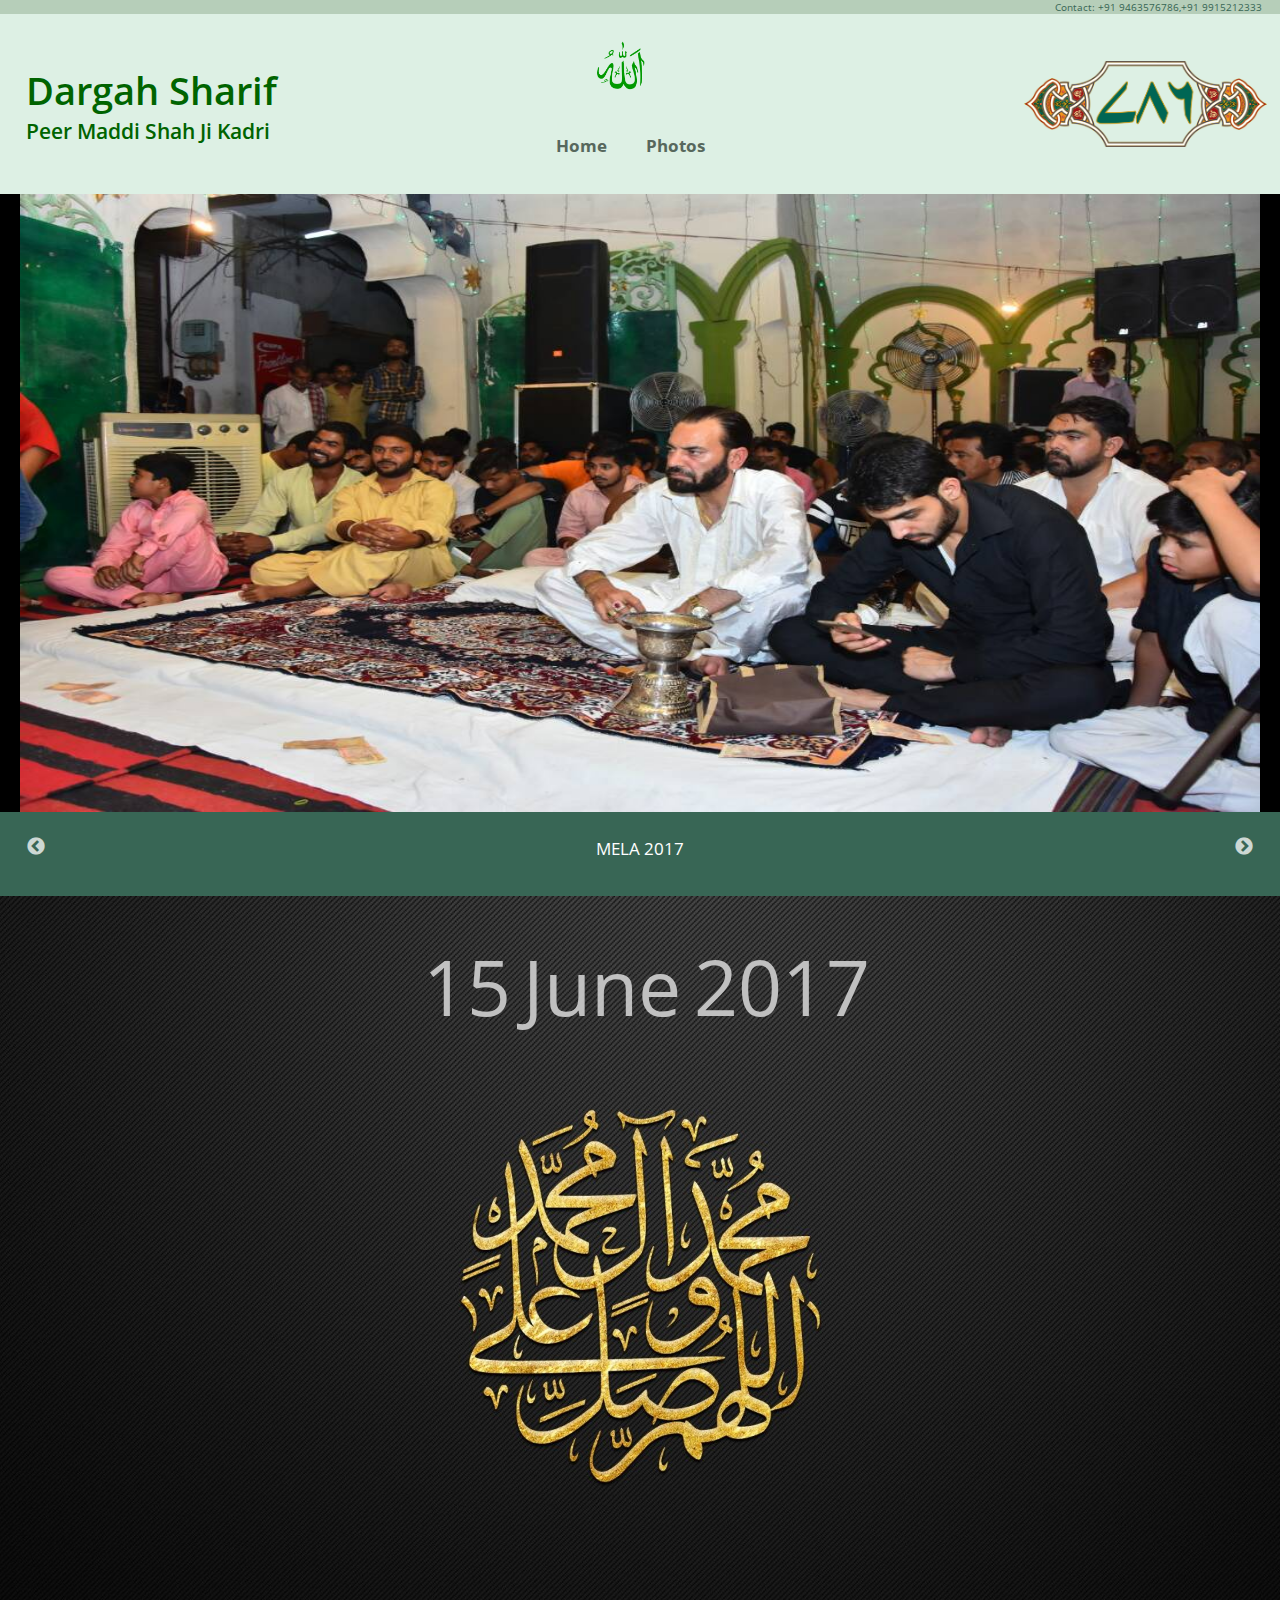
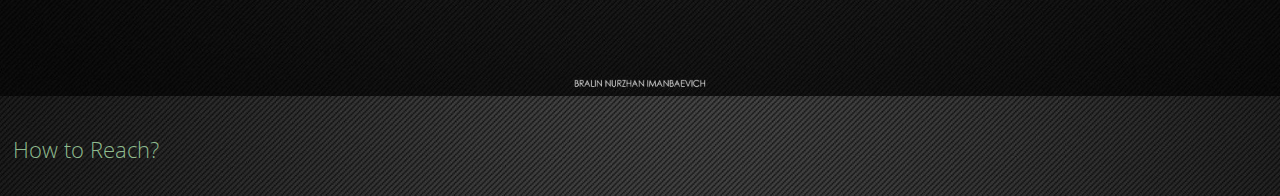
<file: index.html>
<!DOCTYPE html>
<html>

<head>
  <title>Peer Maddi Shah Ji Kadri</title>
   <meta charset="UTF-8">
   <meta name="viewport" content="width=device-width, initial-scale=1">
  <link rel="shortcut icon" type="image/png" href="./assets/favicon.png" />
  <script src="jquery-2.2.0.min.js" type="text/javascript"></script>
  <link rel="stylesheet" type="text/css" href="slick.css" />
  <link rel="stylesheet" type="text/css" href="slick-theme.css" />
  <script src='unitegallery/js/unitegallery.min.js' type='text/javascript'></script>
  <link href='unitegallery/css/unite-gallery.css' rel='stylesheet' type='text/css' />

  <script src='unitegallery/themes/tiles/ug-theme-tiles.js' type='text/javascript'></script>
  <link rel="stylesheet" type="text/css" href="main.css" />
 
</head>

<body onload="onLoad()">
  <label id="contact-label" >Contact: +91 9463576786,+91 9915212333 &nbsp; &nbsp; &nbsp;</label>
    <div id="navigation-container">
      <div id="header-container" >
      <label id="head-label-dargah" class="header-label">Dargah Sharif</label>
      <label id="head-label-peer" class="header-label">Peer Maddi Shah Ji Kadri</label>
       </div>
        <div id="allah-image-container">
          <img  id = "allah" src="./assets/allah.png" alt="Allah">
      <ul id="navigation-list">
        <li class="navigation-items" onclick="onHomeClick()">Home</li>
<li class="navigation-items" onclick="onPhotosClick()">Photos</li>
</ul>
        </div>
      <img id="logo" src="./assets/786.png" alt="786">
      
</div>

<div id="home-container">

  <div id="carousel-container">
    <section class="your-class slider">
      <div><img src="./assets/carousel Images/IMG0.jpg" alt="Image 1"></div>
      <div><img src="./assets/carousel Images/IMG1.jpg" alt="Image 2"></div>
      <div><img src="./assets/carousel Images/IMG2.jpg" alt="Image 3"></div>
      <div><img src="./assets/carousel Images/IMG3.jpg" alt="Image 4"></div>
      <div><img src="./assets/carousel Images/IMG4.jpg" alt="Image 5"></div>
      <div><img src="./assets/carousel Images/IMG5.jpg" alt="Image 6"></div>
    </section>
  </div>
  <div id="bottom-navigation-container">
    <button id="mela-button" onclick="onMelaButtonClick()">MELA 2017</button>
  </div>
</div>

<div id="mela-container">
  <div id="date-container">
    <label class="date-components" id="date-label">15</label>
    <label class="date-components" id="month-label">June</label>
    <label class="date-components" id="year-label">2017</label>
  </div>
  <a id="map-anchor" href="https://goo.gl/maps/RtzVRJzcoaS2" target="_blank">How to Reach?</a>
</div>
<div id="photos-container" style="display:none;">
  <div id="gallery" style="display:none;">
</div>

<script src="app.js" type="text/javascript"></script>
<script type="text/javascript" src="slick.js"></script>

</body>

</html>
</file>
<file: unitegallery/css/unite-gallery.css>
.---------Protection--------{}

.ug-gallery-wrapper, 
.ug-gallery-wrapper *{
	transition: all !important;
	-o-transition: all !important;
	-webkit-transition: all;
	-moz-transition: all !important;
	-ms-transition: all !important;
	max-width:none;
}

.ug-gallery-wrapper{
	z-index:0;
} 

.ug-item-wrapper img{
	width:auto;
	max-width:none;
	margin:0px;
	padding:0px;
}

.ug-videoplayer-wrapper video{
	height:100%;
	width:100%;
	visibility: visible !important;
}


.---------General_Styles--------{}

.ug-rtl{
	direction:rtl;
}

.ug-gallery-wrapper{
	overflow:hidden;
	position:relative;
	font-family:Arial, Helvetica, sans-serif;
}

.ug-error-message{
	text-align:center;
	padding-top:30px;
	padding-bottom:30px;
	font-size:20px;
	color:#F30D0D;
}

.ug-error-message-wrapper{
	width:100%;
	height:100%;
	border:1px solid black;
}

.ug-gallery-wrapper .ug-canvas-pie{
	position:absolute;
	z-index:4;
}

.ug-gallery-wrapper .ug-progress-bar{
	position:absolute;
	overflow:hidden;
	z-index:4;
}

.ug-gallery-wrapper .ug-progress-bar-inner{
	xposition:absolute;
}

.ug-gallery-wrapper.ug-fullscreen{
	height: 100% !important;
	width: 100% !important;
	max-width:none !important;
	max-height:none !important;
}

.ug-gallery-wrapper.ug-fake-fullscreen{
	position: fixed !important;
	height: auto !important;
	width: auto !important;
	max-width:none !important;
	max-height:none !important;
	margin: 0px !important;
	padding: 0px !important;
	top: 0px !important;
	left: 0px !important;
	bottom: 0px !important;
	right: 0px !important;
	z-index: 999999 !important;
}

.ug-body-fullscreen{
	overflow: hidden !important;
	height: 100% !important;
	width: 100% !important;
	margin:0px !important;
	padding:0px !important;	
}

.ug-gallery-wrapper .ug-preloader-trans{
	display:block;
	height:35px;
	width:32px;
	height:32px;
	background-image:url('../images/loader_skype_trans.gif');
	background-repeat:no-repeat;
}


.--------------SLIDER------------------{}

.ug-gallery-wrapper .ug-slider-wrapper{
	position:absolute;
	overflow:hidden;
	z-index:1;
	background-color:#000000;
}


.ug-slider-wrapper .ug-slide-wrapper{
	position:absolute;
}

.ug-slide-wrapper.ug-slide-clickable{
	cursor:pointer;
}

.ug-slider-wrapper .ug-slider-inner{
	position:absolute;
	z-index:0;
}

.ug-slider-wrapper .ug-item-wrapper{
	position:absolute;
	overflow:hidden;
}

.ug-slider-wrapper,
.ug-item-wrapper img{
	
	-webkit-user-select: none;	/* make unselectable */         
	-moz-user-select: none; 
	-ms-user-select: none;	
	max-width:none !important;
	box-sizing:border-box;
}

.ug-slider-wrapper .ug-slider-preloader{
	position:absolute;
	z-index:1;
	border:2px solid #ffffff;
	border-radius:6px;
	background-color:#ffffff;
	background-position:center center;
	background-repeat:no-repeat;
}

.ug-slider-preloader.ug-loader1{
	width:30px;
	height:30px;
	background-image:url('../images/loader-white1.gif');
}

.ug-slider-preloader.ug-loader1.ug-loader-black{
	background-image:url('../images/loader-black1.gif');	
}
	
.ug-slider-preloader.ug-loader2{
	width:32px;
	height:32px;
	background-image:url('../images/loader-white2.gif');
}

.ug-slider-preloader.ug-loader2.ug-loader-black{
	background-image:url('../images/loader-black2.gif');	
}

.ug-slider-preloader.ug-loader3{
	width:38px;
	height:38px;
	background-image:url('../images/loader-white3.gif');
}

.ug-slider-preloader.ug-loader3.ug-loader-black{
	background-image:url('../images/loader-black3.gif');	
}

.ug-slider-preloader.ug-loader4{
	width:32px;
	height:32px;
	background-image:url('../images/loader-white4.gif');
	background-color:white;
}

.ug-slider-preloader.ug-loader4.ug-loader-black{
	background-image:url('../images/loader-black4.gif');	
}

.ug-slider-preloader.ug-loader5{
	width:60px;
	height:8px;
	background-image:url('../images/loader-white5.gif');
	background-color:white;
	border:none;
	border-radius:0px;
}

.ug-slider-preloader.ug-loader5.ug-loader-black{
	background-image:url('../images/loader-black5.gif');
	border:2px solid #000000;
}

.ug-slider-preloader.ug-loader6{
	width:32px;
	height:32px;
	background-image:url('../images/loader-white6.gif');
}

.ug-slider-preloader.ug-loader6.ug-loader-black{
	background-image:url('../images/loader-black6.gif');	
}

.ug-slider-preloader.ug-loader7{
	width:32px;
	height:10px;
	background-image:url('../images/loader-white7.gif');
	border-width:3px;
	border-radius:3px;
}

.ug-slider-preloader.ug-loader7.ug-loader-black{
	background-image:url('../images/loader-black7.gif');	
}

.ug-slider-preloader.ug-loader-black{
	border-color:#000000;
	background-color:#000000;
}

.ug-slider-preloader.ug-loader-nobg{
	background-color:transparent;
}

.ug-slider-wrapper .ug-button-videoplay{
	position:absolute;
	z-index:2;
	cursor:pointer;	
}

.ug-slider-wrapper .ug-button-videoplay.ug-type-square{	
	width:86px;
	height:66px;
	background-image:url('../images/play-button-square.png');
	background-position:0px -66px;
}

.ug-slider-wrapper .ug-button-videoplay.ug-type-square.ug-button-hover{
	background-position:0px 0px;
}


.ug-slider-wrapper .ug-button-videoplay.ug-type-round{	
	width:76px;
	height:76px;
	background-image:url('../images/play-button-round.png');
	opacity:0.9;
	filter: alpha(opacity = 90);
	transition: all 0.3s ease 0s !important;
}


.ug-slider-wrapper .ug-button-videoplay.ug-type-round.ug-button-hover{
	opacity:1;
	filter: alpha(opacity = 100);
	transition: all 0.3s ease 0s !important;
}


.--------------VIDEO_PLAYER------------------{}

.ug-gallery-wrapper .ug-videoplayer{
	position:absolute;
	z-index:100;	
	background-color:#000000;
	background-image:url('../images/loader-black1.gif');	
	background-repeat:no-repeat;
	background-position:center center;
	box-sizing:border-box;
	-moz-box-sizing:border-box;
}

.ug-videoplayer .ug-videoplayer-wrapper{
	width:100%;
	height:100%;
	background-color:#000000;
	background-image:url('../images/loader-black1.gif');	
	background-repeat:no-repeat;
	background-position:center center;
}


.ug-videoplayer .ug-videoplayer-button-close{
	position:absolute;
	height:64px;
	width:64px;
	background-image:url('../images/button-close.png');
	cursor:pointer;
	z-index:1000;
}


.ug-videoplayer .ug-videoplayer-button-close:hover{
	background-position: 0px -64px;
}

.--------------THUMBS_STRIP------------------{}


.ug-gallery-wrapper .ug-thumbs-strip,
.ug-gallery-wrapper .ug-thumbs-grid{
	position:absolute;
	overflow:hidden;
	
	-webkit-user-select: none;	/* make unselectable */         
	-moz-user-select: none; 
	-ms-user-select: none;
	
	xbackground-color:green;
	z-index:10;
}

.ug-thumbs-strip.ug-dragging{
	xcursor: -webkit-grab;
	xcursor: -moz-grab;
}

.ug-gallery-wrapper .ug-thumbs-strip-inner,
.ug-gallery-wrapper .ug-thumbs-grid-inner{
	position:absolute;
}

.ug-thumb-wrapper.ug-thumb-generated{
	position:absolute;
	overflow:hidden;
	
	-webkit-user-select: none;	/* make unselectable */         
	-moz-user-select: none; 
	-ms-user-select: none;
	
	box-sizing:border-box;
	-moz-box-sizing:border-box;
}


.ug-thumb-wrapper.ug-thumb-generated .ug-thumb-loader,
.ug-thumb-wrapper.ug-thumb-generated .ug-thumb-error{
	position:absolute;
	top:0px;
	left:0px;
	background-repeat:no-repeat;
	background-position:center center;
}

.ug-thumb-wrapper .ug-thumb-border-overlay{
	position:absolute;
	top:0px;
	left:0px;
	z-index:4;
	box-sizing:border-box;
	-moz-box-sizing:border-box;
	border-style:solid;
}

.ug-thumb-wrapper .ug-thumb-overlay{
	position:absolute;
	top:0px;
	left:0px;
	z-index:3;
}

.ug-thumb-wrapper.ug-thumb-generated .ug-thumb-loader-dark{
	background-image:url('../images/loader.gif');
}

.ug-thumb-wrapper.ug-thumb-generated .ug-thumb-loader-bright{
	background-image:url('../images/loader_bright.gif');
}

.ug-thumb-wrapper.ug-thumb-generated .ug-thumb-error{
	background-image:url('../images/not_loaded.png');
}

.ug-thumb-wrapper.ug-thumb-generated img{
	position:absolute;
	z-index:1;
	max-width:none !important;
}

.ug-thumb-wrapper.ug-thumb-generated img.ug-thumb-image-overlay{
	position:absolute;
	z-index:2;
	max-width:none !important;
}


/* bw desaturate effect lightweight */
img.ug-bw-effect{
	filter: grayscale(100%);
    filter: url("data:image/svg+xml;utf8,<svg xmlns=\'http://www.w3.org/2000/svg\'><filter id=\'grayscale\'><feColorMatrix type=\'matrix\' values=\'0.3333 0.3333 0.3333 0 0 0.3333 0.3333 0.3333 0 0 0.3333 0.3333 0.3333 0 0 0 0 0 1 0\'/></filter></svg>#grayscale"); /* Firefox 10+, Firefox on Android */	
	-moz-filter: grayscale(100%);
	-webkit-filter: grayscale(100%); 
}

/* blur effect desaturate effect lightweight */
img.ug-blur-effect{
	
	filter: blur(0.8px); 
	-webkit-filter: blur(0.8px);
	-moz-filter: blur(0.8px);
	-o-filter: blur(0.8px);
	-ms-filter: blur(0.8px);    
    filter: url("data:image/svg+xml;utf8,<svg xmlns=\'http://www.w3.org/2000/svg\'><filter id='blur'><feGaussianBlur stdDeviation=\'0.8\' /></filter></svg>#blur"); /* Firefox 10+, Firefox on Android */
	filter:progid:DXImageTransform.Microsoft.Blur(PixelRadius='0.8');
}

img.ug-sepia-effect{
	-webkit-filter: sepia(1);
	-webkit-filter: sepia(100%); -moz-filter: sepia(100%);
	-ms-filter: sepia(100%); -o-filter: sepia(100%);
	filter: url("data:image/svg+xml;utf8,<svg xmlns=\'http://www.w3.org/2000/svg\'><filter id=\'sepia\'><feColorMatrix values=\'0.14 0.45 0.05 0 0 0.12 0.39 0.04 0 0 0.08 0.28 0.03 0 0 0 0 0 1 0\' /></filter></svg>#sepia"); /* Firefox 10+, Firefox on Android */
	filter: sepia(100%);
	background-color: #5E2612;
	filter: alpha(opacity = 50);
	zoom:1;
}


.--------------BULLETS------------------{}


.ug-gallery-wrapper .ug-bullets{
	position: absolute;
	top:0px;
	left:0px;
	margin:0px;
	padding:0px;
}

.ug-gallery-wrapper .ug-bullets .ug-bullet{
	background-repeat:no-repeat;
	cursor:pointer;
	display:block;
	float:left;
	z-index:2;
}

.ug-gallery-wrapper .ug-bullets .ug-bullet:first-child{
	margin-left:0px;
}


.--------------TEXT_PANEL------------------{}

.ug-gallery-wrapper .ug-textpanel{
	position:absolute;
	overflow:hidden;
}

.ug-slider-wrapper .ug-textpanel{
	z-index:2;
}

.ug-gallery-wrapper .ug-textpanel-bg,
.ug-gallery-wrapper .ug-textpanel-title,
.ug-gallery-wrapper .ug-textpanel-description{
	display:block;
	position:absolute;
	margin:0px;
	padding:0px;
}


.ug-gallery-wrapper .ug-textpanel-bg{
	background-color:#000000;
	opacity:0.4;
	filter: alpha(opacity = 40);
	z-index:1;
}

.ug-textpanel-textwrapper{
	overflow:hidden;
}

.ug-gallery-wrapper .ug-textpanel-title{
	font-size:16px;
	font-weight:bold;
	color:white;
	text-align:left;
	z-index:2;	
}

.ug-gallery-wrapper .ug-textpanel-description{
	font-size:14px;
	color:white;
	text-align:left;
	z-index:3;
}


.--------------ZOOM_PANEL------------------{}

.ug-slider-wrapper .ug-zoompanel{
	position:absolute;
	top:200px;
	left:100px;
}

.ug-zoompanel .ug-zoompanel-button{
    background-repeat: no-repeat;
    cursor:pointer;
    display:block;
}


.--------------ZOOM_PANEL_BUTTONS------------------{}

.ug-gallery-wrapper .ug-arrow-left{
	position:absolute;	
	background-repeat:no-repeat;
	display:block;
	cursor:pointer;
}

.ug-gallery-wrapper .ug-arrow-right{
	position:absolute;
	background-repeat:no-repeat;
	cursor:pointer;
}


.--------------GRID_PANEL_AND_ARROWS------------------{}


.ug-gallery-wrapper .ug-grid-panel{
	position:absolute;
    background-color: #000000;
    xbackground-color: blue;

    z-index:2;
}


.ug-gallery-wrapper .ug-grid-panel .grid-arrow{
	position:absolute;
	background-repeat:no-repeat;
	cursor:pointer;
	z-index:11;
}

.ug-gallery-wrapper .ug-grid-panel .grid-arrow.ug-button-disabled{
	cursor:default;	
}


/* handle tip */
.ug-gallery-wrapper .ug-panel-handle-tip{
	position:absolute;
	z-index:13;
	cursor:pointer;
}

.ug-gallery-wrapper .ug-overlay-disabled{
	position:absolute;
	z-index:100;
	width:100%;
	height:100%;
	background-color:#000000;
	opacity: 0.3;
    filter: alpha(opacity=30);	
	background-image:url('../images/cover-grid.png');
}


.--------------STRIP_PANEL------------------{}

.ug-gallery-wrapper .ug-strip-panel{
	position:absolute;
	background-color:#000000;
	z-index:2;
}

.ug-strip-panel .ug-strip-arrow{
	position:absolute;	
	cursor:pointer;
}

.ug-strip-panel .ug-strip-arrow.ug-button-disabled{
	cursor:default;
}


.ug-strip-panel .ug-strip-arrow-tip{
	position:absolute;
}

.--------------TILES------------------{}

.ug-thumb-wrapper.ug-tile{
	display:block;
	position:absolute;
	box-sizing:border-box;
	-moz-box-sizing:border-box;
	overflow:hidden;
	padding:0px;
	margin:0px;
}

.ug-tile .ug-tile-cloneswrapper{
	position:absolute;
	width:0px;
	height:0px;
	top:0px;
	left:0px;
	overflow:hidden;
	opacity:0;
	filter: alpha(opacity = 90);
}


/* transit something */
/* transit fixed size items */
/* transit image overlay */

.ug-tiles-transit.ug-tiles-transition-active .ug-thumb-wrapper.ug-tile,
.ug-tiles-transit.ug-tiles-transition-active .ug-thumb-wrapper.ug-tile .ug-trans-enabled{
	transition: left 0.7s ease 0s, top 0.7s ease 0s, width 0.7s ease 0s, height 0.7s ease 0s !important;
}


.ug-thumb-wrapper.ug-tile.ug-tile-clickable{
	cursor: pointer;
}

.ug-thumb-wrapper.ug-tile .ug-image-container{
	position:absolute;
	overflow:hidden;
	z-index:1;
	top:0px;
	left:0px;
}

.ug-thumb-wrapper.ug-tile img.ug-thumb-image{

	-webkit-user-select: none;	/* make unselectable */         
	-moz-user-select: none; 
	-ms-user-select: none;	
	max-width:none !important;
	max-height:none !important;

	display:block;	
	border:none;
	padding:0px !important;
	margin:0px !important;
	
	width:auto;
	height:auto;
	position:absolute;
}


.ug-thumb-wrapper.ug-tile .ug-tile-image-overlay{
	position:absolute;
	overflow:hidden;
	z-index:2;
	top:0px;
	left:0px;
}

.ug-thumb-wrapper.ug-tile .ug-tile-image-overlay img{
	width:100%;
	max-width:none !important;	
}

.ug-tiletype-justified .ug-thumb-wrapper.ug-tile .ug-tile-image-overlay img{
	height:100%;
	max-width:none !important;	
}

.ug-thumb-wrapper.ug-tile .ug-tile-icon{
	position:absolute;
	width:38px;
	height:38px;
	background-repeat:no-repeat;
	background-position:0 0;
	xbackground-color:green;
	z-index:6;
	top:1px;
	left:1px;
	cursor:pointer;
}

.ug-thumb-wrapper.ug-tile .ug-tile-icon.ug-icon-link{
	background-image:url('../images/icon-link32.png');	
}

.ug-thumb-wrapper.ug-tile .ug-tile-icon.ug-icon-zoom{
	background-image:url('../images/icon-zoom32.png');	
}

.ug-thumb-wrapper.ug-tile .ug-tile-icon.ug-icon-play{
	background-image:url('../images/icon-play32.png');	
}

.ug-thumb-wrapper.ug-tile .ug-tile-icon:hover{
	background-position:0 -38px;
}


.ug-thumbs-grid .ug-tile-image-overlay img{
	width:auto;
	height:auto;
	position:absolute;
	max-width:none !important;
}

/* text panel on tiles*/

.ug-tile .ug-textpanel{
	z-index: 5;
	cursor:default;
}

.ug-tile.ug-tile-clickable .ug-textpanel{
	cursor:pointer;
}

.ug-tile .ug-textpanel-title{
	font-size:14px;
	font-weight:bold;
}

.--------------CAROUSEL------------------{}

.ug-gallery-wrapper .ug-carousel-wrapper{
	position:absolute;
	overflow:hidden;
}

.ug-gallery-wrapper .ug-carousel-inner{
	position:absolute;
}


.------------------LIGHTBOX---------------------{}

.ug-gallery-wrapper.ug-lightbox{
	display: none;
	position: fixed;
    border: none;
    padding:0px;
    margin:0px;
    outline: invert none medium;
    overflow: hidden;
    top: 0;
    left: 0;
	width: 100%;
    height: 100%;
	max-width:none !important;
	max-height:none !important;
    z-index: 999999;
}

.ug-lightbox .ug-lightbox-top-panel{
	position:absolute;
	z-index:2;
}

.ug-lightbox .ug-lightbox-top-panel-overlay{
	width:100%;
	height:100%;
	position:absolute;
	background-color:#000000;
	opacity:0.4;
	filter: alpha(opacity=40);
}


.ug-lightbox .ug-lightbox-overlay{
	z-index:1;
	width:100%;
	height:100%;
    background-color:#000000;
    opacity:1;
}

.ug-lightbox .ug-slider-wrapper{
	z-index:1;
	xbackground-color:green;
	background-color:transparent !important;
}

.ug-lightbox .ug-textpanel{
	z-index: 2;
}


.ug-lightbox .ug-lightbox-arrow-left,
.ug-lightbox .ug-lightbox-arrow-right{
	position:absolute;
	width:50px;
	height:55px;
	background-repeat:no-repeat;
	background-image:url('../images/lightbox-arrow-left.png');
	background-position:0px 0px;
	z-index:3;
	cursor:pointer;
}

.ug-lightbox .ug-lightbox-arrow-right{
	background-image:url('../images/lightbox-arrow-right.png');
}

.ug-lightbox .ug-lightbox-button-close{
	position:absolute;
	width:36px;
	height:36px;
	background-repeat:no-repeat;
	background-image:url('../images/lightbox-icon-close.png');
	background-position:0px 0px;
	z-index:4;
	cursor:pointer;
}


.ug-lightbox-compact .ug-lightbox-button-close{
	width:45px;
	height:41px;
	background-image:url('../images/lightbox-icon-close-compact2.png');
}


.ug-lightbox .ug-lightbox-arrow-left.ug-arrow-hover,
.ug-lightbox .ug-lightbox-arrow-right.ug-arrow-hover{
	background-position:0px -55px;	
}

.ug-lightbox .ug-lightbox-button-close.ug-button-hover{
	background-position:0px -35px;
}

.ug-lightbox-compact .ug-lightbox-button-close.ug-button-hover{
	background-position:0px -40px;
}

.ug-lightbox .ug-lightbox-numbers{
	position:absolute;
	color:#e5e5e5;
	font-size:12px;
	top:14px;
	left:8px;
	z-index:3;
}

.ug-lightbox-compact .ug-lightbox-numbers{
	font-size: 14px;
	padding-right:5px;
	padding-top:7px;
}

.ug-lightbox .ug-textpanel-title,
.ug-lightbox .ug-textpanel-description{
	font-size: 14px;
	font-weight: normal;
	color: #e5e5e5;
}

.ug-lightbox-compact .ug-textpanel-title,
.ug-lightbox-compact .ug-textpanel-description{
	color:#F3F3F3;
	font-size: 16px;
}

.------------------LOADMORE_BUTTON---------------------{}

.ug-loadmore-wrapper{
	margin-top:20px;
	text-align:center;	
}

.ug-loadmore-wrapper .ug-loadmore-button{
	display:inline-block;
	padding:5px;
	border:1px solid #939393;
	text-decoration:none;
	color: #4F4F4F;
}

.ug-loadmore-wrapper .ug-loadmore-error{
	color:red;
}

.ug-loadmore-wrapper .ug-loadmore-button:hover{
	background-color:#F0F0F0;	
	color:#515151;
}

.ug-loadmore-wrapper .ug-loadmore-loader{
	color: #515151;
}



.------------------CATEGORY_TABS---------------------{}

	.ug-tabs-wrapper{
		margin-top:0px;
		margin-bottom:20px;
		text-align:center;
	}

	.ug-tabs-wrapper a.ug-tab{
	    display: inline-block;
		cursor:pointer;
		text-decoration:none;
		color:#ffffff;
		padding-left:8px;
		padding-right:8px;
		padding-top:6px;
		padding-bottom:6px;
		margin-left:5px;
		background-color:#333333;
		border-radius:3px;
		font-size:12px;
		font-weight:normal;
		
		border: 1px solid #969696;
	}
	
	.ug-tabs-wrapper a.ug-tab:hover{
		background-color: #707070 !important;
	}

	.ug-tabs-wrapper a.ug-tab.ug-tab-selected,
	.ug-tabs-wrapper a.ug-tab.ug-tab-selected:hover{
		background-color: #2077A2 !important;
		cursor:default !important;
	}

	.ug-tabs-wrapper a.ug-tab:first-child{
		margin-left:0px !important;
	}


.------------------DEFAULT_SKIN---------------------{}

/* --- arrows -- */

.ug-arrow-left.ug-skin-default,
.ug-arrow-right.ug-skin-default{
	width:15px;
	height:30px;
	background-image:url('../skins/default/slider_arrow_left.png');
	background-position:0px 0px;
}

.ug-arrow-right.ug-skin-default{
	background-image:url('../skins/default/slider_arrow_right.png');
}

.ug-arrow-left.ug-skin-default.ug-arrow-hover,
.ug-arrow-right.ug-skin-default.ug-arrow-hover{
	background-position:0px -30px;
}

.ug-arrow-left.ug-skin-default.ug-arrow-disabled,
.ug-arrow-right.ug-skin-default.ug-arrow-disabled{
	background-position:0px -60px;
}

/* --- bullets -- */

.ug-bullets.ug-skin-default .ug-bullet{
	width:15px;
	height:15px;
	background-image:url('../skins/default/slider_bullets.png');
	background-position:top left;
	margin-left:5px;
}

.ug-bullets.ug-skin-default .ug-bullet.ug-bullet-active{
	background-position:bottom left;
}

.ug-bullets.ug-skin-default.ug-bullets-gray .ug-bullet{ 
	background-image:url('../skins/default/tile_bullets_gray.png');
}

.ug-bullets.ug-skin-default.ug-bullets-blue .ug-bullet{ 
	background-image:url('../skins/default/tile_bullets_blue.png');
}

.ug-bullets.ug-skin-default.ug-bullets-brown .ug-bullet{ 
	background-image:url('../skins/default/tile_bullets_brown.png');
}

.ug-bullets.ug-skin-default.ug-bullets-green .ug-bullet{ 
	background-image:url('../skins/default/tile_bullets_green.png');
}

.ug-bullets.ug-skin-default.ug-bullets-red .ug-bullet{ 
	background-image:url('../skins/default/tile_bullets_red.png');
}

.ug-button-tile-navigation{
	width:36px;
	height:36px;
	background-position:top left;
	cursor:pointer;
	float:left;
}

.ug-button-tile-navigation.ug-button-tile-left{
	background-image:url('../skins/default/tile_button_left.png');
}

.ug-button-tile-navigation.ug-button-tile-right{
	background-image:url('../skins/default/tile_button_right.png');
}

.ug-button-tile-navigation:hover{
	background-position:bottom left;
}

.ug-button-tile-navigation.ug-button-disabled{
	opacity:0.6;
}

.ug-button-tile-navigation.ug-button-disabled:hover{
	background-position:top left;	
}

.ug-button-tile-navigation.ug-button-tile-play{
	background-image:url('../skins/default/tile_button_play_pause.png');
	width:35px;
} 

.ug-button-tile-navigation.ug-button-tile-play.ug-pause-icon{
	background-position:bottom left;
} 

.ug-button-tile-navigation.ug-button-tile-play:hover{
	background-position:top left;
} 

.ug-button-tile-navigation.ug-button-tile-play.ug-pause-icon:hover{
	background-position:bottom left;
} 


/* --- play button -- */

.ug-button-play.ug-skin-default{
	position:absolute;
	background-image:url('../skins/default/button_playpause.png');
    width:14px;
    height:17px;
    cursor:pointer;
	background-position:0px 0px;
}

.ug-button-play.ug-skin-default.ug-button-hover{
	background-position:0px -17px;	
}

.ug-button-play.ug-skin-default.ug-stop-mode{
	background-position:0px -34px;
}

.ug-button-play.ug-skin-default.ug-stop-mode.ug-button-hover{
	background-position:0px -51px;
}

/* --- fullscreen button -- */

.ug-button-fullscreen.ug-skin-default{
	position:absolute;
	background-image:url('../skins/default/button_fullscreen.png');
    width:16px;
    height:16px;
    cursor:pointer;
	background-position:0px 0px;
}

.ug-button-fullscreen.ug-skin-default.ug-button-hover{
	background-position:0px -16px;	
}

.ug-button-fullscreen.ug-skin-default.ug-fullscreenmode{
	background-position:0px -32px;
}

.ug-button-fullscreen.ug-skin-default.ug-fullscreenmode.ug-button-hover{
	background-position:0px -48px;
}


/* --- zoom panel --- */

.ug-zoompanel.ug-skin-default .ug-zoompanel-button{
    background-repeat: no-repeat;
    cursor:pointer;
    height: 23px;
    width: 23px;
    margin-top:5px;
    background-position: 0px 0px;	
}

.ug-zoompanel.ug-skin-default .ug-zoompanel-plus{
	margin-top:0px;
}

.ug-zoompanel.ug-skin-default .ug-zoompanel-plus{
	background-image:url('../skins/default/icon_zoom_plus.png');
}

.ug-zoompanel.ug-skin-default .ug-zoompanel-minus{
	background-image:url('../skins/default/icon_zoom_minus.png');
}

.ug-zoompanel.ug-skin-default .ug-zoompanel-return{
	background-image:url('../skins/default/icon_zoom_back.png');
}

.ug-zoompanel.ug-skin-default .ug-zoompanel-button.ug-button-hover{
    background-position: 0px -23px;
}

.ug-zoompanel.ug-skin-default .ug-zoompanel-button-disabled,
.ug-zoompanel.ug-skin-default .ug-zoompanel-button.ug-button-hover.ug-zoompanel-button-disabled{
    background-position: 0px -46px;
    cursor:default;
}


/* --- Grid Panel Arrows -- */

/*--- down arrow ---*/

.ug-gallery-wrapper .ug-grid-panel .grid-arrow-down.ug-skin-default{
	width:30px;
	height:15px;
	background-position:0px 0px;	
	background-image:url('../skins/default/arrow_grid_down.png');
}

.ug-gallery-wrapper .ug-grid-panel .grid-arrow-down.ug-skin-default.ug-button-hover{
	background-position:0px -15px;
}

.ug-gallery-wrapper .ug-grid-panel .grid-arrow-down.ug-skin-default.ug-button-hover.ug-button-disabled,
.ug-gallery-wrapper .ug-grid-panel .grid-arrow-down.ug-skin-default.ug-button-disabled{
	background-position:0px -30px;
}


/*--- up arrow ---*/

.ug-gallery-wrapper .ug-grid-panel .grid-arrow-up.ug-skin-default{
	width:30px;
	height:15px;
	background-position:0px 0px;	
	background-image:url('../skins/default/arrow_grid_up.png');
}

.ug-gallery-wrapper .ug-grid-panel .grid-arrow-up.ug-skin-default.ug-button-hover{
	background-position:0px -15px;	
}

.ug-gallery-wrapper .ug-grid-panel .grid-arrow-up.ug-skin-default.ug-button-hover.ug-button-disabled,
.ug-gallery-wrapper .ug-grid-panel .grid-arrow-up.ug-skin-default.ug-button-disabled{
	background-position:0px -30px;
}

/*--- left arrow ---*/

.ug-gallery-wrapper .ug-grid-panel .grid-arrow-left.ug-skin-default{
	width:40px;
	height:40px;
	background-position:0px -40px;
	background-image:url('../skins/default/grid_arrow_left.png');
}

.ug-gallery-wrapper .ug-grid-panel .grid-arrow-left.ug-skin-default.ug-button-hover{
	background-position:0px -0px;
}

.ug-gallery-wrapper .ug-grid-panel .grid-arrow-left.ug-skin-default.ug-button-hover.ug-button-disabled,
.ug-gallery-wrapper .ug-grid-panel .grid-arrow-left.ug-skin-default.ug-button-disabled{
	background-position:0px -80px;
}

/*--- right arrow ---*/

.ug-gallery-wrapper .ug-grid-panel .grid-arrow-right.ug-skin-default{
	width:40px;
	height:40px;
	background-position:0px -40px;	
	background-image:url('../skins/default/grid_arrow_right.png');
}

.ug-gallery-wrapper .ug-grid-panel .grid-arrow-right.ug-skin-default.ug-button-hover{
	background-position:0px -0px;
}

.ug-gallery-wrapper .ug-grid-panel .grid-arrow-right.ug-skin-default.ug-button-hover.ug-button-disabled,
.ug-gallery-wrapper .ug-grid-panel .grid-arrow-right.ug-skin-default.ug-button-disabled{
	background-position:0px -80px;
}

/*--- left arrow - horizontal panel type ---*/

.ug-gallery-wrapper .ug-grid-panel .grid-arrow-left-hortype.ug-skin-default{
	width:15px;
	height:30px;
	background-image:url('../skins/default/slider_arrow_left.png');
	background-position:0px 0px;
}

.ug-gallery-wrapper .ug-grid-panel .grid-arrow-left-hortype.ug-skin-default.ug-button-hover{
	background-position:0px -30px;
}

.ug-gallery-wrapper .ug-grid-panel .grid-arrow-left-hortype.ug-skin-default.ug-button-hover.ug-button-disabled,
.ug-gallery-wrapper .ug-grid-panel .grid-arrow-left-hortype.ug-skin-default.ug-button-disabled{
	background-position:0px -60px;
}


/*--- right arrow - horizontal panel type ---*/

.ug-gallery-wrapper .ug-grid-panel .grid-arrow-right-hortype.ug-skin-default{
	width:15px;
	height:30px;
	background-image:url('../skins/default/slider_arrow_right.png');
	background-position:0px 0px;
}

.ug-gallery-wrapper .ug-grid-panel .grid-arrow-right-hortype.ug-skin-default.ug-button-hover{
	background-position:0px -30px;
}

.ug-gallery-wrapper .ug-grid-panel .grid-arrow-right-hortype.ug-skin-default.ug-button-hover.ug-button-disabled,
.ug-gallery-wrapper .ug-grid-panel .grid-arrow-right-hortype.ug-skin-default.ug-button-disabled{
	background-position:0px -60px;
}


/* --- Strip Panel Arrows -- */

/* left and right arrows */

.ug-strip-panel .ug-strip-arrow-left.ug-skin-default,
.ug-strip-panel .ug-strip-arrow-right.ug-skin-default{
	width:25px;
	height:50px;
}

.ug-strip-panel .ug-strip-arrow-left.ug-skin-default .ug-strip-arrow-tip,
.ug-strip-panel .ug-strip-arrow-right.ug-skin-default .ug-strip-arrow-tip{
	background-position:0px 0px;
	background-repeat:no-repeat;
	width:4px;
	height:7px;
}

.ug-strip-panel .ug-strip-arrow-left.ug-skin-default .ug-strip-arrow-tip{
	background-image:url('../skins/default/arrows_strip_left.png');
}

.ug-strip-panel .ug-strip-arrow-right.ug-skin-default .ug-strip-arrow-tip{
	background-image:url('../skins/default/arrows_strip_right.png');	
}

.ug-strip-panel .ug-strip-arrow-left.ug-skin-default.ug-button-hover .ug-strip-arrow-tip,
.ug-strip-panel .ug-strip-arrow-right.ug-skin-default.ug-button-hover .ug-strip-arrow-tip{
	background-position:0px -7px;
}


/* up and down arrows */

.ug-strip-panel .ug-strip-arrow-up.ug-skin-default,
.ug-strip-panel .ug-strip-arrow-down.ug-skin-default{
	height:25px;
	width:50px;
}

.ug-strip-panel .ug-strip-arrow-up.ug-skin-default .ug-strip-arrow-tip,
.ug-strip-panel .ug-strip-arrow-down.ug-skin-default .ug-strip-arrow-tip{
	background-position:0px 0px;
	background-repeat:no-repeat;
	width:7px;
	height:4px;
}

.ug-strip-panel .ug-strip-arrow-up.ug-skin-default .ug-strip-arrow-tip{
	background-image:url('../skins/default/arrows_strip_up.png');
}

.ug-strip-panel .ug-strip-arrow-down.ug-skin-default .ug-strip-arrow-tip{
	background-image:url('../skins/default/arrows_strip_down.png');	
}

.ug-strip-panel .ug-strip-arrow-up.ug-skin-default.ug-button-hover .ug-strip-arrow-tip,
.ug-strip-panel .ug-strip-arrow-down.ug-skin-default.ug-button-hover .ug-strip-arrow-tip{
	background-position:-7px 0px;
}

.ug-strip-panel .ug-strip-arrow.ug-skin-default.ug-button-disabled .ug-strip-arrow-tip{
	background-position:0px 0px;
	opacity:0.5;
	filter: alpha(opacity = 50);
}


/* --- Panel Handle Tip -- */

/* left and right handle */
.ug-gallery-wrapper .ug-handle-tip-left.ug-skin-default,
.ug-gallery-wrapper .ug-handle-tip-right.ug-skin-default{
	width:22px;
	height:36px;
	background-image:url('../skins/default/grid_handle_black_left.png');
	background-repeat:no-repeat;
	background-position:0px -36px;
}

.ug-gallery-wrapper .ug-handle-tip-right.ug-skin-default{
	background-image:url('../skins/default/grid_handle_black_right.png');
	background-position:0px -36px;
}

.ug-gallery-wrapper .ug-handle-tip-left.ug-button-hover.ug-skin-default,
.ug-gallery-wrapper .ug-handle-tip-right.ug-button-hover.ug-skin-default{
	background-position:0px -0px;	
}

.ug-gallery-wrapper .ug-handle-tip-left.ug-skin-default.ug-button-closed,
.ug-gallery-wrapper .ug-handle-tip-right.ug-skin-default.ug-button-closed{
	background-position:0px -108px;
}

.ug-gallery-wrapper .ug-handle-tip-left.ug-skin-default.ug-button-closed.ug-button-hover,
.ug-gallery-wrapper .ug-handle-tip-right.ug-skin-default.ug-button-closed.ug-button-hover{
	background-position:0px -72px;
}


/* top and bottom handle */

.ug-gallery-wrapper .ug-handle-tip-top.ug-skin-default,
.ug-gallery-wrapper .ug-handle-tip-bottom.ug-skin-default{	
	width:36px;
	height:22px;
	background-image:url('../skins/default/grid_handle_black_top.png');
	background-repeat:no-repeat;
	background-position:-36px 0px;
}

.ug-gallery-wrapper .ug-handle-tip-bottom.ug-skin-default{
	background-image:url('../skins/default/grid_handle_black_bottom.png');
	background-position:-36px 0px;
}

.ug-gallery-wrapper .ug-handle-tip-top.ug-skin-default.ug-button-hover,
.ug-gallery-wrapper .ug-handle-tip-bottom.ug-skin-default.ug-button-hover{
	background-position:0px 0px;	
}

.ug-gallery-wrapper .ug-handle-tip-top.ug-skin-default.ug-button-closed,
.ug-gallery-wrapper .ug-handle-tip-bottom.ug-skin-default.ug-button-closed{
	background-position:-108px 0px;
}

.ug-gallery-wrapper .ug-handle-tip-top.ug-skin-default.ug-button-closed.ug-button-hover,
.ug-gallery-wrapper .ug-handle-tip-bottom.ug-skin-default.ug-button-closed.ug-button-hover{
	background-position:-72px 0px;
}
</file>
<file: main.css>
@font-face {
  font-family: 'OpenSans-Regular';
  src: url('./fonts/OpenSans-Regular.ttf') format('truetype');
} 

@font-face {
  font-family: 'OpenSans-Bold';
  src: url('./fonts/OpenSans-Bold.ttf') format('truetype');
} 



@font-face {
  font-family: 'OpenSans-Light';
  src: url('./fonts/OpenSans-Light.ttf') format('truetype');
} 


@font-face {
  font-family: 'OpenSans-Semibold';
  src: url('./fonts/OpenSans-Semibold.ttf') format('truetype');
} 


button {
  outline: none;
}

 html, body {
      background-color: #386655;
      margin: 0;
      padding: 0;
       width: 100%;
      height: 100%;
      /*min-height: 700px;*/
      -webkit-user-select: none;
      user-select: none;
      -moz-user-select: none;
      -ms-user-select: none;
      font-size: 100%;
    }

    * {
      box-sizing: border-box;
    }

    #site-container {
      /*overflow-x: hidden;*/
      height: 1000px;
      position: relative;

    }

    #contact-label {
    background-color: #b6ceb9;
    width: 100%;
    display: block;
    text-align: right;
    font-family: 'OpenSans-Regular';
    font-size: .8vw;
    color: #386655;
    text-align: right;
 
    }

    #navigation-container {
      width: 100%;
    height: 20%;
    background-color: #ddf0e4;
    display: inline-flex;
    justify-content: space-between;
    align-items: center;
    }

    #navigation-list {
      width: 43%;
    padding: 0;
    /* margin: auto; */
    margin-top: 0%;
    position: relative;
    top: 14%;
    }

    .navigation-items {
      float: left;
    list-style: none;
    margin: 9%;
    cursor: pointer;
    font-family: 'OpenSans-Bold';
    font-size: 1.3vw;
    color: #57685D;
    }

    #bottom-navigation-container {
      width: 100%;
      height: 10%;
      background-color: #386655;
      position: relative;
      bottom: 0;
    }

    #home-container {
       width: 100%;
       height: 78%; 
    }

    #carousel-container {
        width: 100%;
        height: 88%;
    }

    #mela-container {
        width: 100%;
        height: 100%;
        position: relative;
        background-image: url('./assets/mela.jpg');
        background-size: 100%;
        overflow-x: hidden;
    }


    #photos-container {
      /*display: none;*/
      visibility: hidden;
      width: 100%;
      height: 90%;
      position: absolute;
      top: 22%;
    }

    .slider {
       width: 100%;
       height: 100%;
    background-color: black;
    }

    .slick-slide {
      margin: 0px 20px;
    }

    .slick-slide img {
      width: 100%;
      height: 100%;
    }

    .slick-prev {
        left: 2%;
    }

    .slick-next {
        right: 2%;
    }

    .slick-prev:before,
    .slick-next:before {
        color: black;
    }

    #year-label {
      
    }

    #mela-button {
    position: relative;
    top: 35%;
    border: none;
    color: white;
    background: transparent;
    font-size: 1.3vw;
    font-family: 'OpenSans-Regular';
    cursor: pointer;
    display: block;
    margin: 0 auto;

    }

 
    .slick-prev:before, .slick-next:before {
    color: white;
}



  #date-container {
    display: flex;
    justify-content: center;
    margin-top: 3%;
  }

  .date-components {
    margin-left: 1%;
    color: silver;
    font-size: 6vw;
    font-family: 'OpenSans-Regular';
  }


  #map-anchor {
    position: absolute;
    bottom: 32px;
    left: 1%;
    font-size: 1.7vw;
    text-decoration: none;
    color: darkseagreen;
    font-family: 'OpenSans-Light';
  }

  #mela-image {
    height: 100%;
    width: 100%;
  }

  #head-label-dargah {
    font-size: 3vw;
    /* display: inline; */
    /* left: 1%; */
    /* top: 5%; */
  }

   #head-label-peer {
    font-size: 1.67vw;
    display: block;
    /* left: 1%; */
    /* top: 12%; */
  }

  .header-label {
    font-family: 'OpenSans-Semibold';
    color: darkgreen;
  }

  #logo {
    position: relative;
    width: 19%;
    right: 1%;
    /* top: 21.5%; */
    /* float: right; */
    /* z-index: 2; */
    /* margin-top: 1%; */
  }

  #allah {
    /*position: relative; */
    width: 10%;
    /* left: 45.5%; */
    /* top: 3.5%; */
    /* z-index: 2; */
    /* margin: 0 auto; */
    /* display: block; */
    margin-right: 9%;
  }



#header-container {
  margin-left: 0%;
  position: relative;
  left: 2%;
}

#allah-image-container {
   display: inline-flex;
    flex-direction: column;
    justify-content: center;
    align-items: center;
    width: 39%;
    height: 100%;
}



@media only screen and (max-width: 480px) {
    #contact-label {
    font-size: 1.8vw;
}

#navigation-container {
    height: 15%;
}

#bottom-navigation-container {
    height: 13%;
}

#allah {
    width: 22%;
}



.navigation-items {
    font-size: 2.5vw;
}


#home-container {
    height: 38%;
}

#mela-container {
    height: 46%;
    background-size: 142%;
    background-position-x: 48%;
}


#photos-container {
    top: 16%;
}

#navigation-list {
      width: 80%;
    }

.navigation-items {
  font-size:  3vw;
}

#mela-button {
  font-size: 3.3vw;
  top: 12%;
}

#head-label-peer {
  font-size: 2.24vw;
}
#head-label-dargah {
  font-size: 4vw;
}

#logo {
    width: 21%;
}

#map-anchor {
    bottom: 10px;
    left: 1%;
}


.slick-slide img {
      height: auto;
    }

}
</file>
